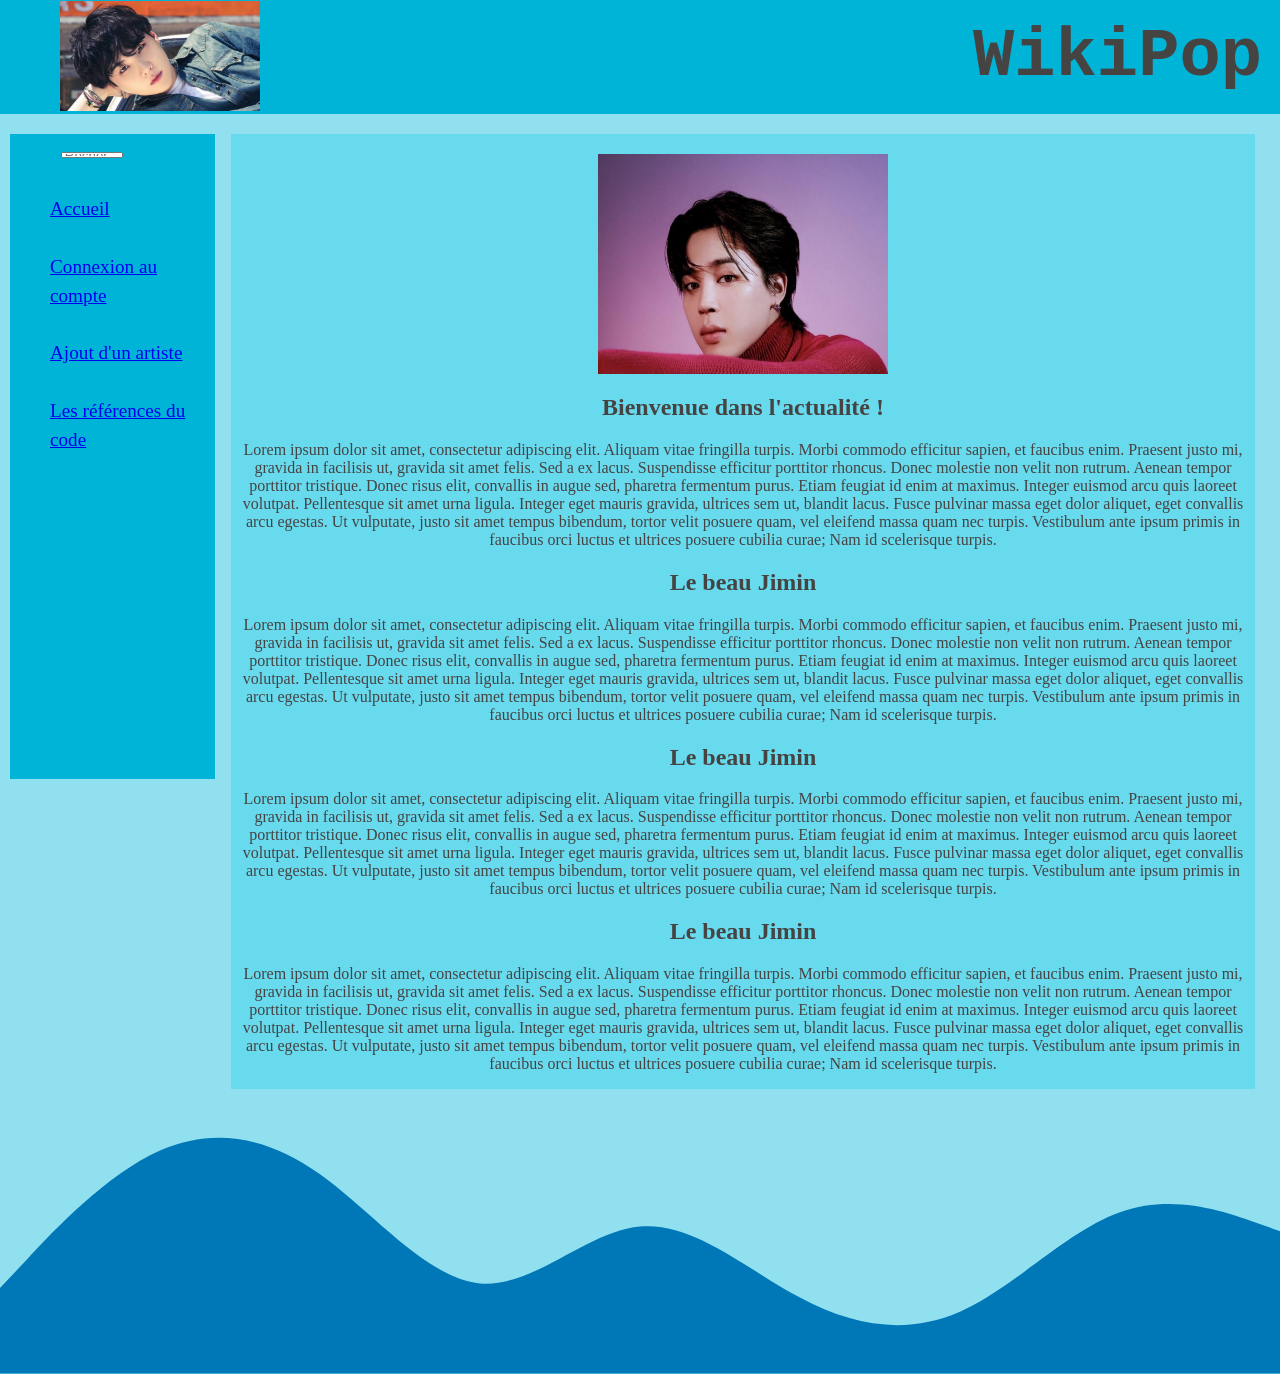
<file: site/index.html>
<html>
    <head>
        <meta charset="utf-8">
        <title>Un Wiki de certains artistes de K-POP</title>
        <link href="kpop.css" rel="stylesheet">
    </head>
    <body>
        <div>
            <h1 id="titre1"> WikiPop </h1>
            <img id="BeauSuga" src="SUGA1-1.jpg">
        </div>

        <div id="ListeExterne">
            <div id="recherche">
                <form method="get" action="rechercheartiste.php">
                    <input type="search" id="recherche" name="recherche" size="40" placeholder="Rechercher l'artiste ou le groupe">
                </form>
            </div>
            <ol style="list-style:none;"> 
                <li><a href="index.html"> Accueil </a><br/><br/></li>
                <li><a href="connection.php"> Connexion au compte </a><br/><br/></li>
                <li><a href="ajouterartiste.php"> Ajout d'un artiste  </a><br/><br/></li>
                <li><a href="reference.html"> Les références du code  </a><br/><br/></li>
            </ol>
        </div>

        <div id="Main">
            <img id="BeauJimin" src="Jimin.jpg">
            <h2> Bienvenue dans l'actualité !</h2>
            <p> 
                Lorem ipsum dolor sit amet, consectetur adipiscing elit. Aliquam vitae fringilla turpis. Morbi commodo efficitur sapien, et faucibus enim. Praesent justo mi, gravida in facilisis ut, gravida sit amet felis. Sed a ex lacus. Suspendisse efficitur porttitor rhoncus. Donec molestie non velit non rutrum. Aenean tempor porttitor tristique. Donec risus elit, convallis in augue sed, pharetra fermentum purus. Etiam feugiat id enim at maximus. Integer euismod arcu quis laoreet volutpat. Pellentesque sit amet urna ligula. Integer eget mauris gravida, ultrices sem ut, blandit lacus. Fusce pulvinar massa eget dolor aliquet, eget convallis arcu egestas. Ut vulputate, justo sit amet tempus bibendum, tortor velit posuere quam, vel eleifend massa quam nec turpis. Vestibulum ante ipsum primis in faucibus orci luctus et ultrices posuere cubilia curae; Nam id scelerisque turpis.
            </p>
            <h2> Le beau Jimin</h2>
            <p> 
                Lorem ipsum dolor sit amet, consectetur adipiscing elit. Aliquam vitae fringilla turpis. Morbi commodo efficitur sapien, et faucibus enim. Praesent justo mi, gravida in facilisis ut, gravida sit amet felis. Sed a ex lacus. Suspendisse efficitur porttitor rhoncus. Donec molestie non velit non rutrum. Aenean tempor porttitor tristique. Donec risus elit, convallis in augue sed, pharetra fermentum purus. Etiam feugiat id enim at maximus. Integer euismod arcu quis laoreet volutpat. Pellentesque sit amet urna ligula. Integer eget mauris gravida, ultrices sem ut, blandit lacus. Fusce pulvinar massa eget dolor aliquet, eget convallis arcu egestas. Ut vulputate, justo sit amet tempus bibendum, tortor velit posuere quam, vel eleifend massa quam nec turpis. Vestibulum ante ipsum primis in faucibus orci luctus et ultrices posuere cubilia curae; Nam id scelerisque turpis.
            </p>
            <h2> Le beau Jimin</h2>
            <p> 
                Lorem ipsum dolor sit amet, consectetur adipiscing elit. Aliquam vitae fringilla turpis. Morbi commodo efficitur sapien, et faucibus enim. Praesent justo mi, gravida in facilisis ut, gravida sit amet felis. Sed a ex lacus. Suspendisse efficitur porttitor rhoncus. Donec molestie non velit non rutrum. Aenean tempor porttitor tristique. Donec risus elit, convallis in augue sed, pharetra fermentum purus. Etiam feugiat id enim at maximus. Integer euismod arcu quis laoreet volutpat. Pellentesque sit amet urna ligula. Integer eget mauris gravida, ultrices sem ut, blandit lacus. Fusce pulvinar massa eget dolor aliquet, eget convallis arcu egestas. Ut vulputate, justo sit amet tempus bibendum, tortor velit posuere quam, vel eleifend massa quam nec turpis. Vestibulum ante ipsum primis in faucibus orci luctus et ultrices posuere cubilia curae; Nam id scelerisque turpis.
            </p>
            <h2> Le beau Jimin</h2>
            <p> 
                Lorem ipsum dolor sit amet, consectetur adipiscing elit. Aliquam vitae fringilla turpis. Morbi commodo efficitur sapien, et faucibus enim. Praesent justo mi, gravida in facilisis ut, gravida sit amet felis. Sed a ex lacus. Suspendisse efficitur porttitor rhoncus. Donec molestie non velit non rutrum. Aenean tempor porttitor tristique. Donec risus elit, convallis in augue sed, pharetra fermentum purus. Etiam feugiat id enim at maximus. Integer euismod arcu quis laoreet volutpat. Pellentesque sit amet urna ligula. Integer eget mauris gravida, ultrices sem ut, blandit lacus. Fusce pulvinar massa eget dolor aliquet, eget convallis arcu egestas. Ut vulputate, justo sit amet tempus bibendum, tortor velit posuere quam, vel eleifend massa quam nec turpis. Vestibulum ante ipsum primis in faucibus orci luctus et ultrices posuere cubilia curae; Nam id scelerisque turpis.
            </p>
        </div>

        <svg xmlns="http://www.w3.org/2000/svg" viewBox="0 0 1440 320">
            <path fill="#0077b6" fill-opacity="1" d="M0,224L30,192C60,160,120,96,180,69.3C240,43,300,53,360,96C420,139,480,213,540,218.7C600,224,660,160,720,154.7C780,149,840,203,900,234.7C960,267,1020,277,1080,250.7C1140,224,1200,160,1260,138.7C1320,117,1380,139,1410,149.3L1440,160L1440,320L1410,320C1380,320,1320,320,1260,320C1200,320,1140,320,1080,320C1020,320,960,320,900,320C840,320,780,320,720,320C660,320,600,320,540,320C480,320,420,320,360,320C300,320,240,320,180,320C120,320,60,320,30,320L0,320Z"></path>
          </svg>
    </body>

</html>
</file>
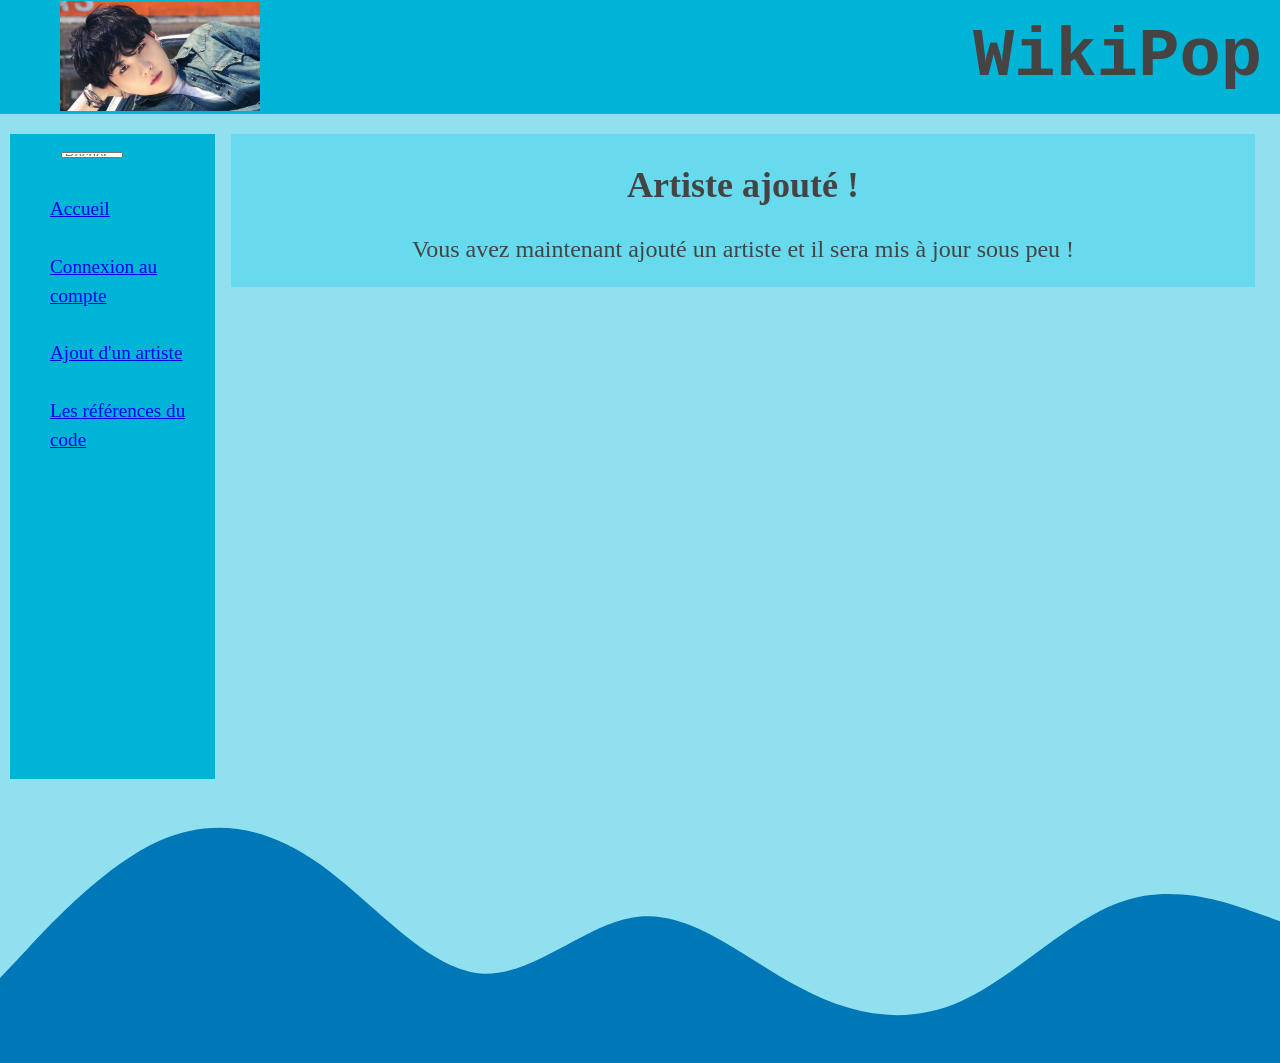
<file: site/ajoutartiste.html>
<html>
    <head>
        <meta charset="utf-8">
        <title>Une page qui confirme l'ajout d'un artiste</title>
        <link href="kpop.css" rel="stylesheet">
    </head>
    <body>
        <div>
            <h1 id="titre1"> WikiPop </h1>
            <img id="BeauSuga" src="SUGA1-1.jpg">
        </div>

        <div id="ListeExterne">
            <div id="recherche">
                <form method="get" action="rechercheartiste.php">
                    <input type="search" id="recherche" name="recherche" size="40" placeholder="Rechercher l'artiste ou le groupe">
                </form>
            </div>
            <ol style="list-style:none;"> 
                <li><a href="index.html"> Accueil </a><br/><br/></li>
                <li><a href="connection.php"> Connexion au compte </a><br/><br/></li>
                <li><a href="ajouterartiste.php"> Ajout d'un artiste  </a><br/><br/></li>
                <li><a href="reference.html"> Les références du code  </a><br/><br/></li>
            </ol>
        </div>

        <div id="MainBienvenue">
            <h2> Artiste ajouté !</h2>
            <p> 
                Vous avez maintenant ajouté un artiste et il sera mis à jour sous peu !
            </p>
            
        </div>

        <svg xmlns="http://www.w3.org/2000/svg" viewBox="0 0 1440 320">
            <path fill="#0077b6" fill-opacity="1" d="M0,224L30,192C60,160,120,96,180,69.3C240,43,300,53,360,96C420,139,480,213,540,218.7C600,224,660,160,720,154.7C780,149,840,203,900,234.7C960,267,1020,277,1080,250.7C1140,224,1200,160,1260,138.7C1320,117,1380,139,1410,149.3L1440,160L1440,320L1410,320C1380,320,1320,320,1260,320C1200,320,1140,320,1080,320C1020,320,960,320,900,320C840,320,780,320,720,320C660,320,600,320,540,320C480,320,420,320,360,320C300,320,240,320,180,320C120,320,60,320,30,320L0,320Z"></path>
          </svg>
    </body>

</html>
</file>
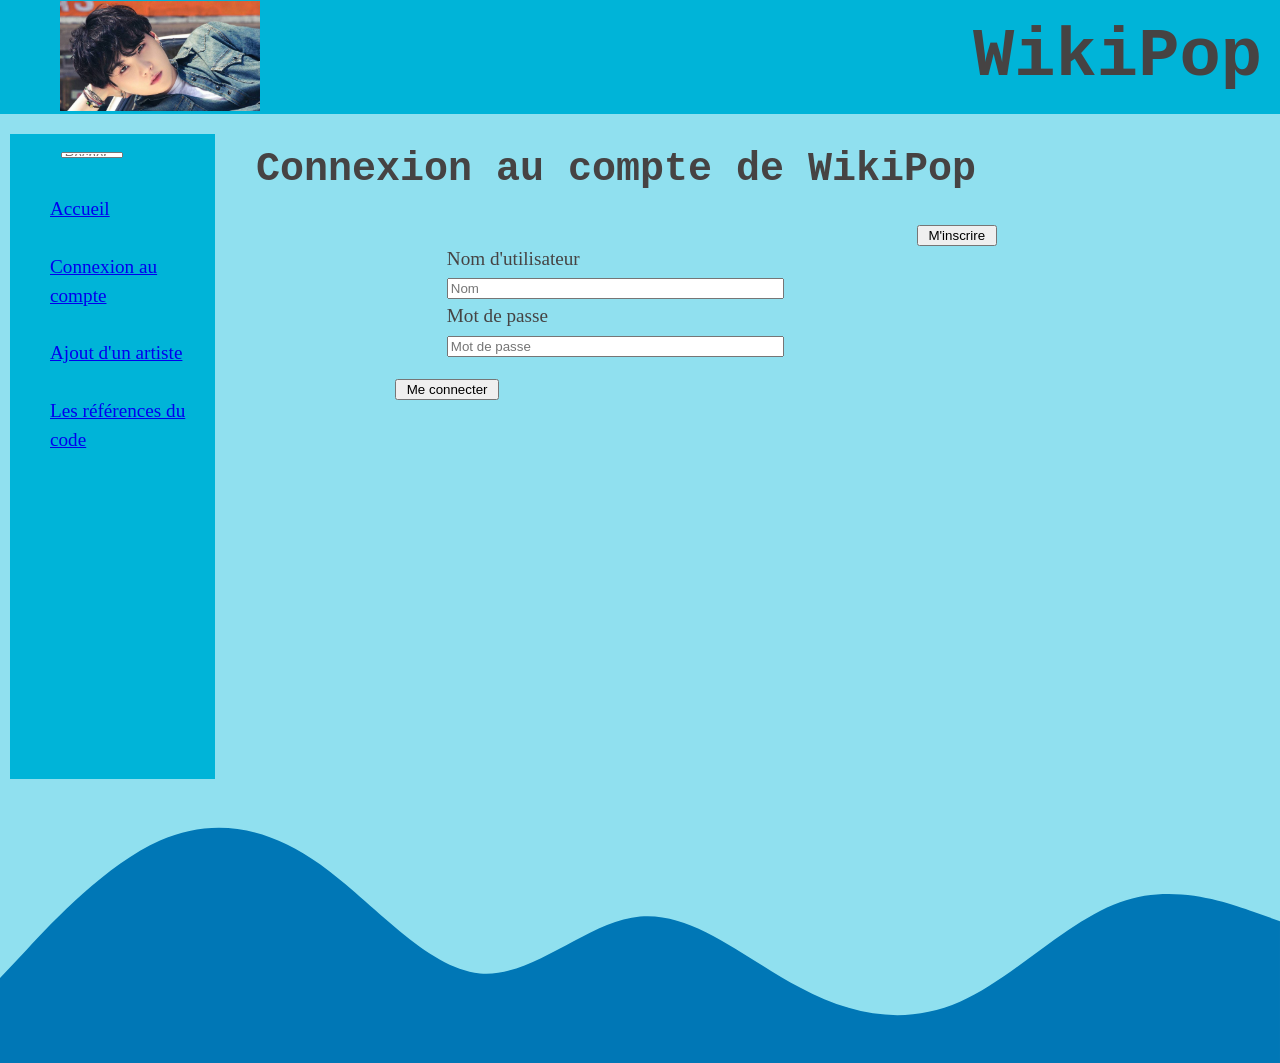
<file: site/connection.html>
<html>
    <head>
        <meta charset="utf-8">
        <title>Une page de connection pour le site</title>
        <link href="kpop.css" rel="stylesheet">
    </head>
    <body>
        <div>
            <h1 id="titre1"> WikiPop </h1>
            <img id="BeauSuga" src="SUGA1-1.jpg">
        </div>

        <div id="ListeExterne">
            <div id="recherche">
                <form method="get" action="rechercheartiste.php">
                    <input type="search" id="recherche" name="recherche" size="40" placeholder="Rechercher l'artiste ou le groupe">
                </form>
            </div>
            <ol style="list-style:none;"> 
                <li><a href="index.html"> Accueil </a><br/><br/></li>
                <li><a href="connection.html"> Connexion au compte </a><br/><br/></li>
                <li><a href="ajouterartiste.php"> Ajout d'un artiste  </a><br/><br/></li>
                <li><a href="reference.html"> Les références du code  </a><br/><br/></li>
            </ol>
        </div>

        <div id="FormConnexion">
            <h2 id="Titre3">Connexion au compte de WikiPop</h2>
            <form method="get" action="connexioneffectue.html">
                <ul>
                    <li><label for="non">Nom d'utilisateur</label><input type="input" id="nom" name="nom" size="40" placeholder="Nom"></li>
                    <li><label for="mdp">Mot de passe</label><input type="password" id="mdp" name="mdp" size="40" placeholder="Mot de passe"></li>
                </ul>
                <input class="boutonConnecter" type="submit" formaction="connexioneffectue.html" value=" Me connecter ">
           
                <input class="boutonInscrire" type="submit" formaction="inscription.html" value=" M'inscrire ">
            </form>
        </div>

        <svg xmlns="http://www.w3.org/2000/svg" viewBox="0 0 1440 320">
            <path fill="#0077b6" fill-opacity="1" d="M0,224L30,192C60,160,120,96,180,69.3C240,43,300,53,360,96C420,139,480,213,540,218.7C600,224,660,160,720,154.7C780,149,840,203,900,234.7C960,267,1020,277,1080,250.7C1140,224,1200,160,1260,138.7C1320,117,1380,139,1410,149.3L1440,160L1440,320L1410,320C1380,320,1320,320,1260,320C1200,320,1140,320,1080,320C1020,320,960,320,900,320C840,320,780,320,720,320C660,320,600,320,540,320C480,320,420,320,360,320C300,320,240,320,180,320C120,320,60,320,30,320L0,320Z"></path>
          </svg>
    </body>

</html>
</file>
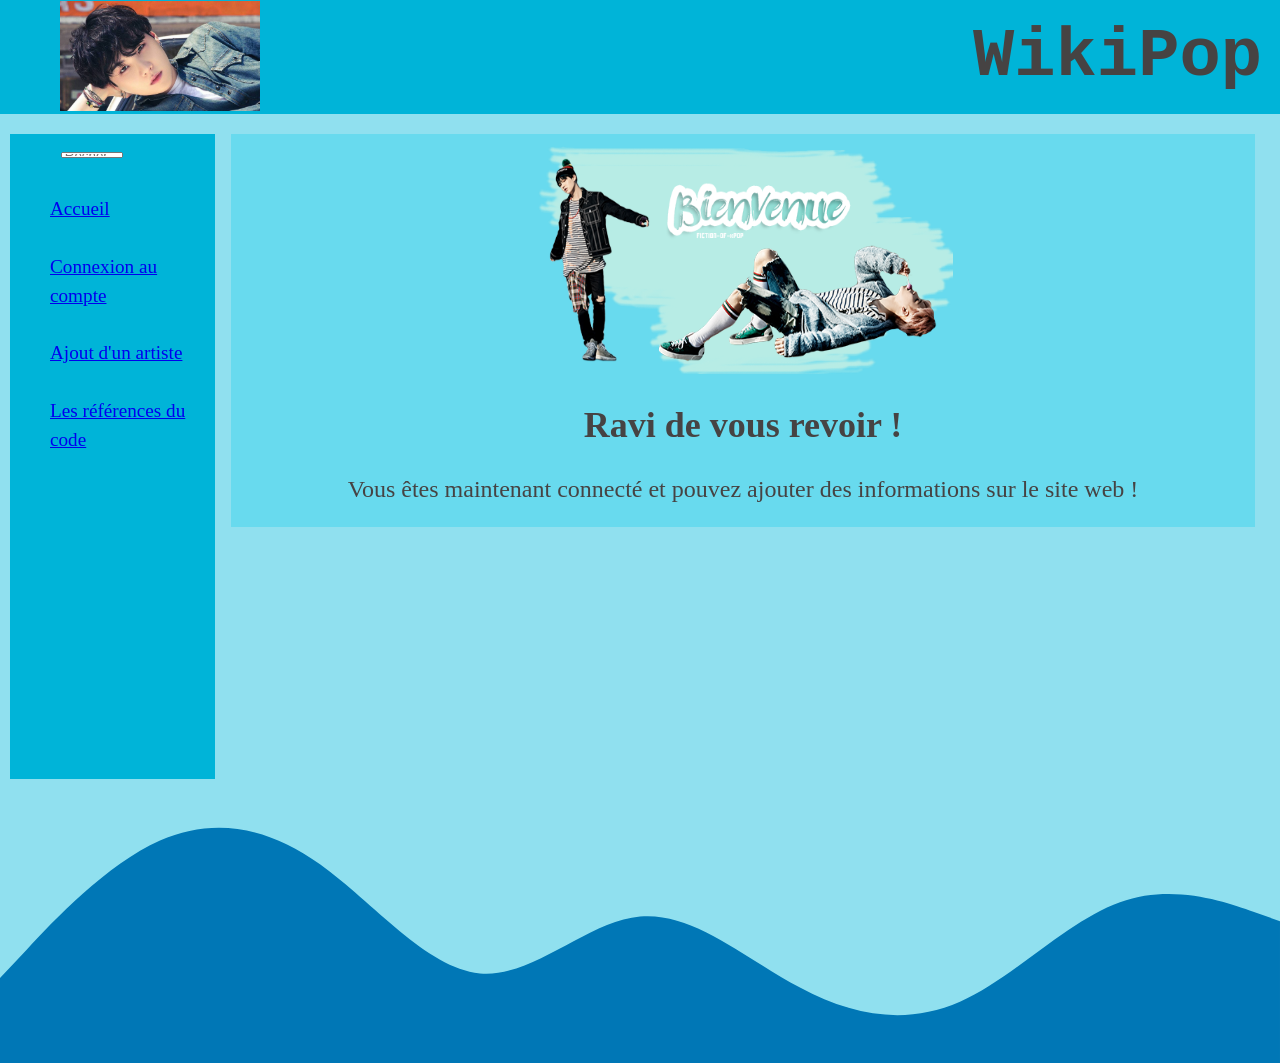
<file: site/connexioneffectue.html>
<html>
    <head>
        <meta charset="utf-8">
        <title>Une page qui confirme la connexion sur le site</title>
        <link href="kpop.css" rel="stylesheet">
    </head>
    <body>
        <div>
            <h1 id="titre1"> WikiPop </h1>
            <img id="BeauSuga" src="SUGA1-1.jpg">
        </div>

        <div id="ListeExterne">
            <div id="recherche">
                <form method="get" action="rechercheartiste.php">
                    <input type="search" id="recherche" name="recherche" size="40" placeholder="Rechercher l'artiste ou le groupe">
                </form>
            </div>
            <ol style="list-style:none;"> 
                <li><a href="index.html"> Accueil </a><br/><br/></li>
                <li><a href="connection.php"> Connexion au compte </a><br/><br/></li>
                <li><a href="ajouterartiste.php"> Ajout d'un artiste  </a><br/><br/></li>
                <li><a href="reference.html"> Les références du code  </a><br/><br/></li>
            </ol>
        </div>

        <div id="MainBienvenue">
            <img id="Bienvenue" src="Bienvenue.png">
            <h2> Ravi de vous revoir !</h2>
            <p> 
                Vous êtes maintenant connecté et pouvez ajouter des informations sur le site web !
            </p>
            
        </div>

        <svg xmlns="http://www.w3.org/2000/svg" viewBox="0 0 1440 320">
            <path fill="#0077b6" fill-opacity="1" d="M0,224L30,192C60,160,120,96,180,69.3C240,43,300,53,360,96C420,139,480,213,540,218.7C600,224,660,160,720,154.7C780,149,840,203,900,234.7C960,267,1020,277,1080,250.7C1140,224,1200,160,1260,138.7C1320,117,1380,139,1410,149.3L1440,160L1440,320L1410,320C1380,320,1320,320,1260,320C1200,320,1140,320,1080,320C1020,320,960,320,900,320C840,320,780,320,720,320C660,320,600,320,540,320C480,320,420,320,360,320C300,320,240,320,180,320C120,320,60,320,30,320L0,320Z"></path>
          </svg>
    </body>

</html>
</file>
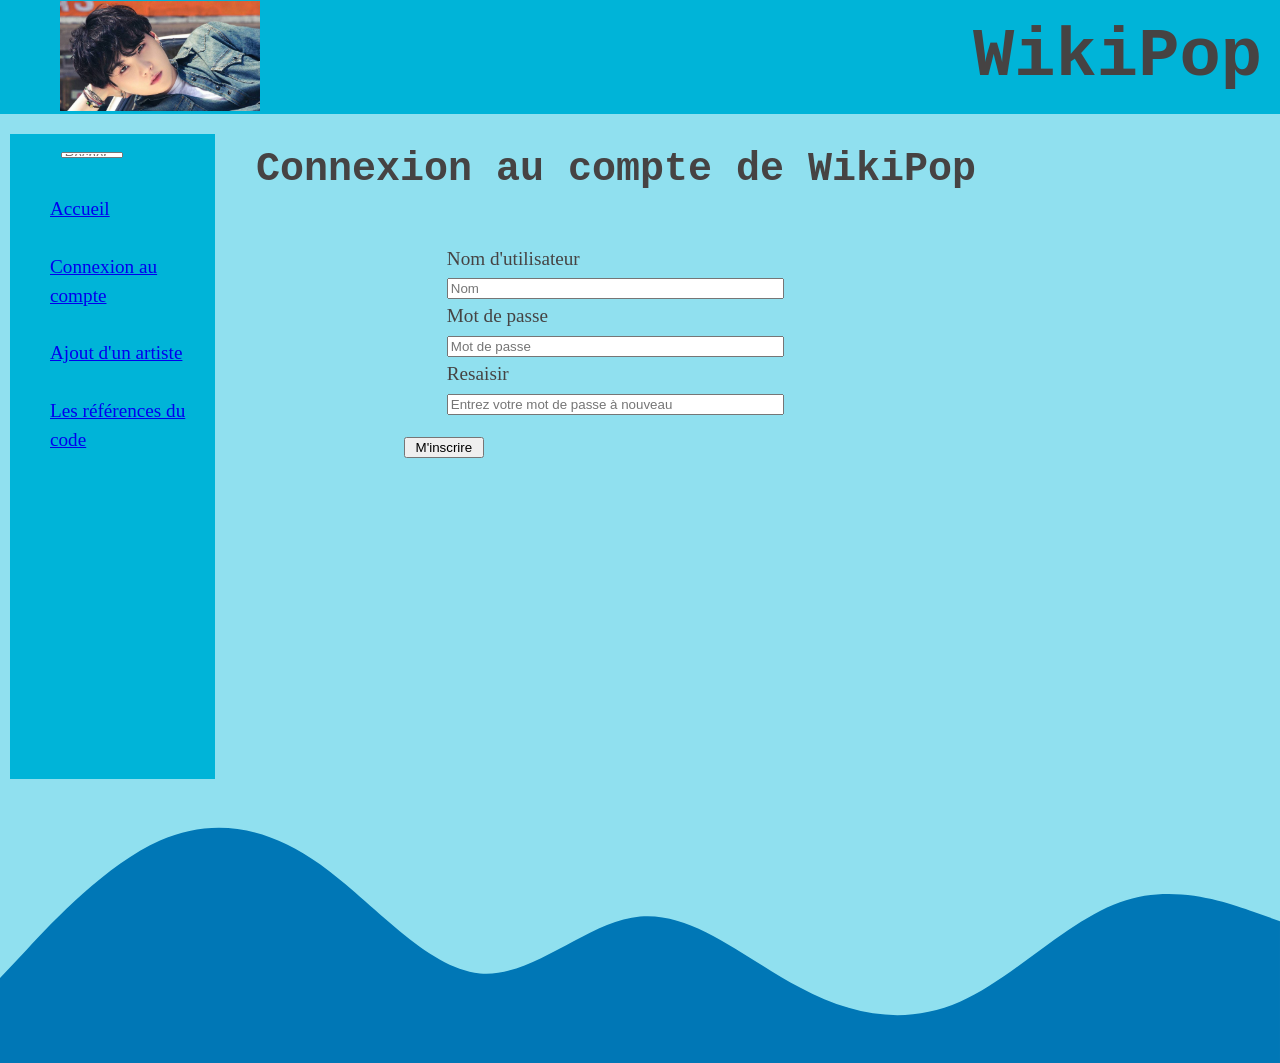
<file: site/inscription.html>
<html>
    <head>
        <meta charset="utf-8">
        <title>Une page d'inscription pour le site</title>
        <link href="kpop.css" rel="stylesheet">
    </head>
    <body>
        <div>
            <h1 id="titre1"> WikiPop </h1>
            <img id="BeauSuga" src="SUGA1-1.jpg">
        </div>

        <div id="ListeExterne">
            <div id="recherche">
                <form method="get" action="rechercheartiste.php">
                    <input type="search" id="recherche" name="recherche" size="40" placeholder="Rechercher l'artiste ou le groupe">
                </form>
            </div>
            <ol style="list-style:none;"> 
                <li><a href="index.html"> Accueil </a><br/><br/></li>
                <li><a href="connection.php"> Connexion au compte </a><br/><br/></li>
                <li><a href="ajouterartiste.php"> Ajout d'un artiste  </a><br/><br/></li>
                <li><a href="reference.html"> Les références du code  </a><br/><br/></li>
            </ol>
        </div>

        <div id="FormConnexion">
            <h2 id="Titre3">Connexion au compte de WikiPop</h2>
            <form method="get" action="connexioneffectue.html">
                <ul>
                    <li><label for="non">Nom d'utilisateur</label><input type="input" id="nom" name="nom" size="40" placeholder="Nom"></li>
                    <li><label for="mdp">Mot de passe</label><input type="password" id="mdp" name="mdp" size="40" placeholder="Mot de passe"></li>
                    <li><label for="mdp2">Resaisir</label><input type="password" id="mdp2" name="mdp2" size="40" placeholder="Entrez votre mot de passe à nouveau"></li>
                </ul>
                <input class="boutonCréation" type="submit" formaction="inscriptioneffectue.html" value=" M'inscrire ">
            </form>
        </div>

        <svg xmlns="http://www.w3.org/2000/svg" viewBox="0 0 1440 320">
            <path fill="#0077b6" fill-opacity="1" d="M0,224L30,192C60,160,120,96,180,69.3C240,43,300,53,360,96C420,139,480,213,540,218.7C600,224,660,160,720,154.7C780,149,840,203,900,234.7C960,267,1020,277,1080,250.7C1140,224,1200,160,1260,138.7C1320,117,1380,139,1410,149.3L1440,160L1440,320L1410,320C1380,320,1320,320,1260,320C1200,320,1140,320,1080,320C1020,320,960,320,900,320C840,320,780,320,720,320C660,320,600,320,540,320C480,320,420,320,360,320C300,320,240,320,180,320C120,320,60,320,30,320L0,320Z"></path>
          </svg>
    </body>

</html>
</file>
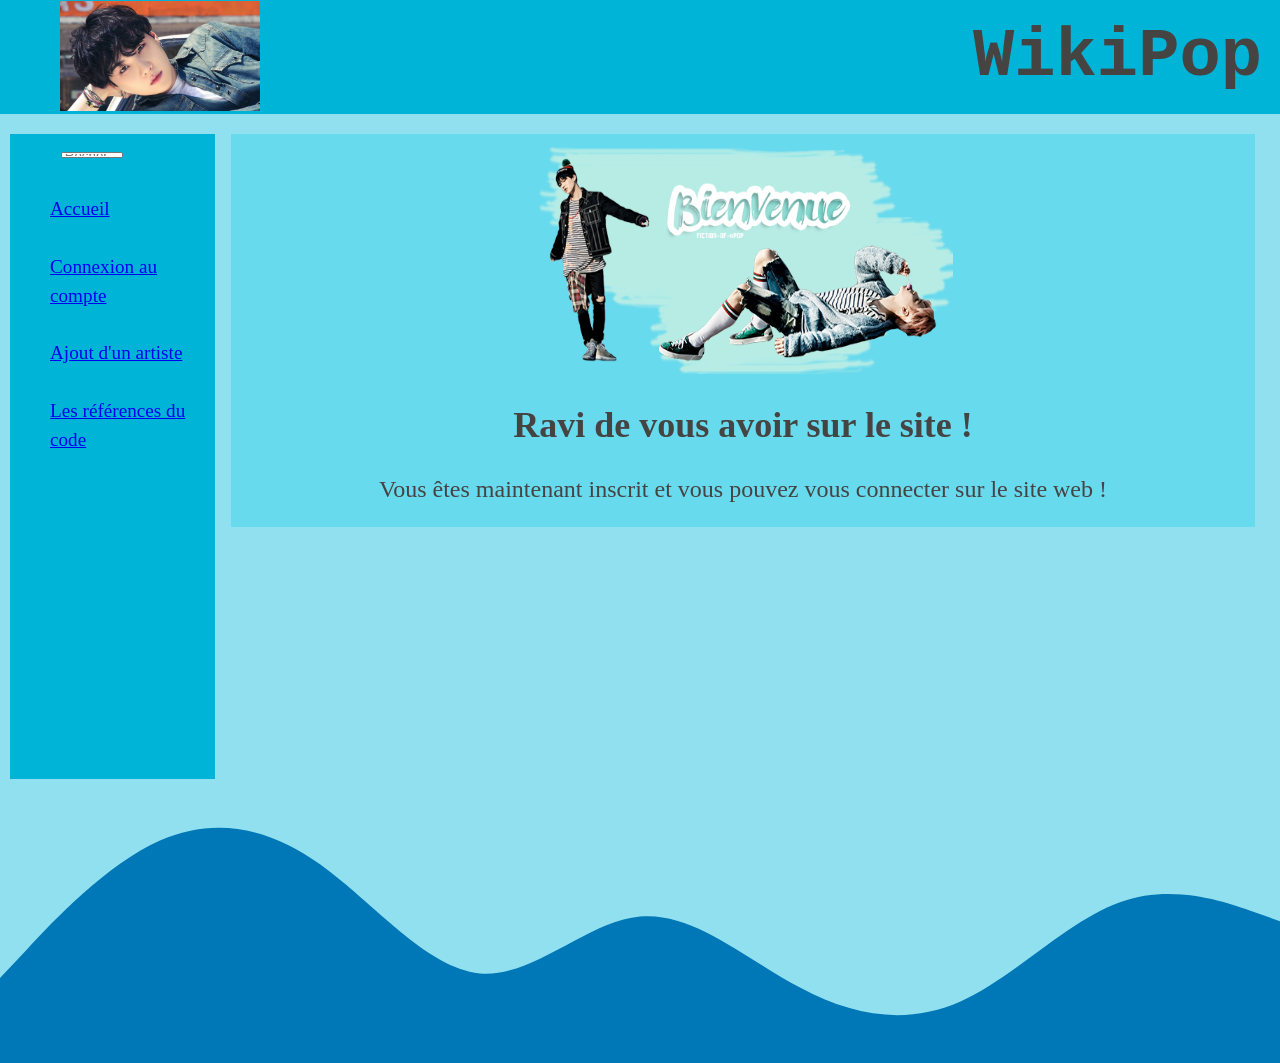
<file: site/inscriptioneffectue.html>
<html>
    <head>
        <meta charset="utf-8">
        <title>Un page qui confirme l'inscription sur le site</title>
        <link href="kpop.css" rel="stylesheet">
    </head>
    <body>
        <div>
            <h1 id="titre1"> WikiPop </h1>
            <img id="BeauSuga" src="SUGA1-1.jpg">
        </div>

        <div id="ListeExterne">
            <div id="recherche">
                <form method="get" action="rechercheartiste.php">
                    <input type="search" id="recherche" name="recherche" size="40" placeholder="Rechercher l'artiste ou le groupe">
                </form>
            </div>
            <ol style="list-style:none;"> 
                <li><a href="index.html"> Accueil </a><br/><br/></li>
                <li><a href="connection.php"> Connexion au compte </a><br/><br/></li>
                <li><a href="ajouterartiste.php"> Ajout d'un artiste  </a><br/><br/></li>
                <li><a href="reference.html"> Les références du code  </a><br/><br/></li>
            </ol>
        </div>

        <div id="MainBienvenue">
            <img id="Bienvenue" src="Bienvenue.png">
            <h2> Ravi de vous avoir sur le site !</h2>
            <p> 
                Vous êtes maintenant inscrit et vous pouvez vous connecter sur le site web !
            </p>
            
        </div>

        <svg xmlns="http://www.w3.org/2000/svg" viewBox="0 0 1440 320">
            <path fill="#0077b6" fill-opacity="1" d="M0,224L30,192C60,160,120,96,180,69.3C240,43,300,53,360,96C420,139,480,213,540,218.7C600,224,660,160,720,154.7C780,149,840,203,900,234.7C960,267,1020,277,1080,250.7C1140,224,1200,160,1260,138.7C1320,117,1380,139,1410,149.3L1440,160L1440,320L1410,320C1380,320,1320,320,1260,320C1200,320,1140,320,1080,320C1020,320,960,320,900,320C840,320,780,320,720,320C660,320,600,320,540,320C480,320,420,320,360,320C300,320,240,320,180,320C120,320,60,320,30,320L0,320Z"></path>
          </svg>
    </body>

</html>
</file>
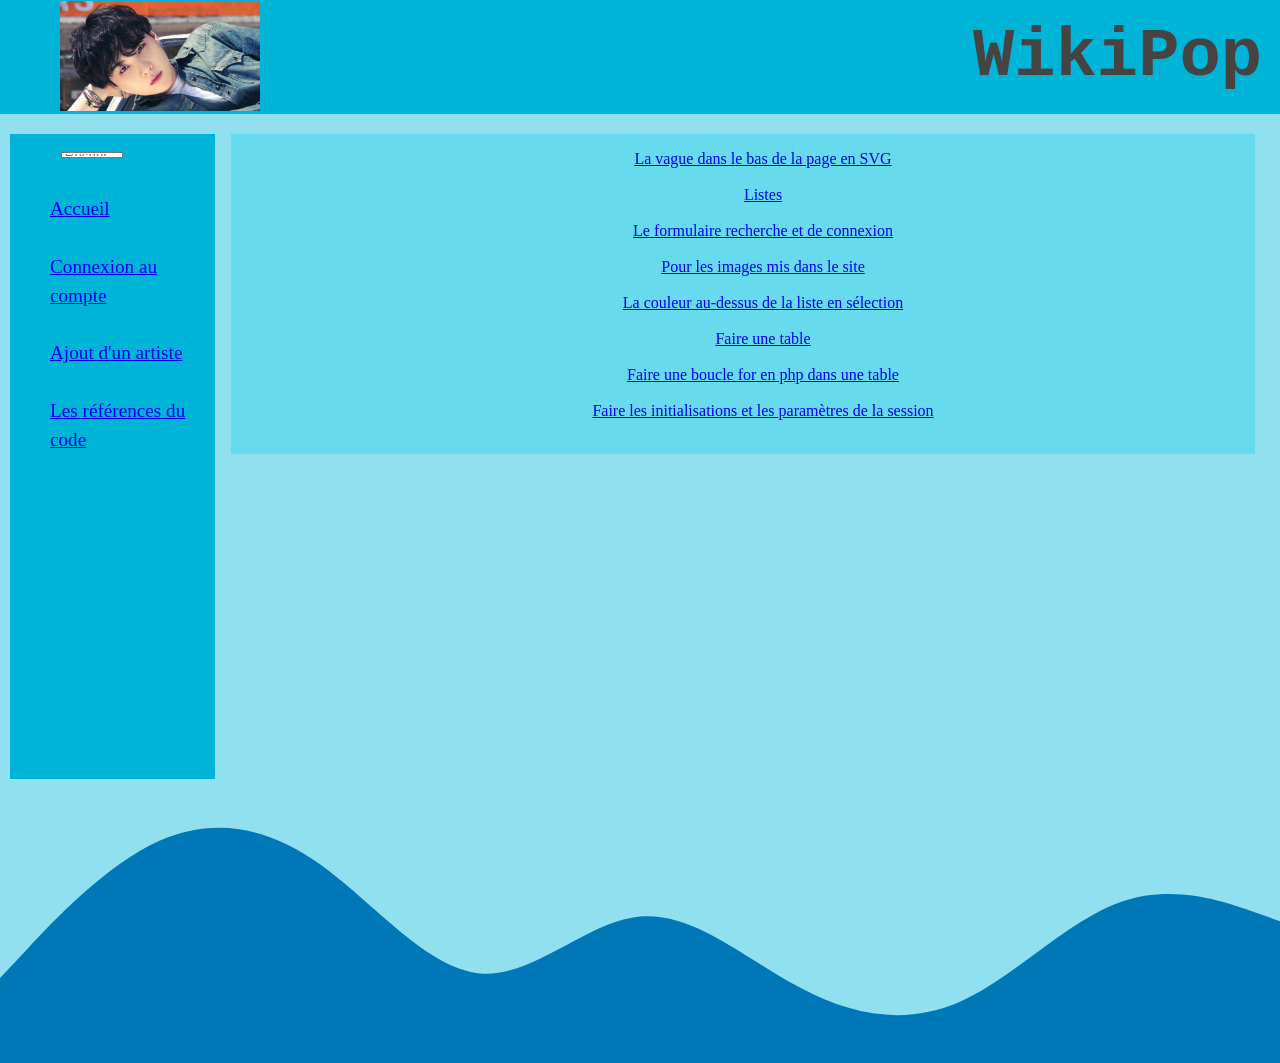
<file: site/reference.html>
<html>
    <head>
        <meta charset="utf-8">
        <title>Une page avec les références</title>
        <link href="kpop.css" rel="stylesheet">
    </head>
    <body>
        <div>
            <h1 id="titre1"> WikiPop </h1>
            <img id="BeauSuga" src="SUGA1-1.jpg">
        </div>

        <div id="ListeExterne">
            <div id="recherche">
                <form method="get" action="rechercheartiste.php">
                    <input type="search" id="recherche" name="recherche" size="40" placeholder="Rechercher l'artiste ou le groupe">
                </form>
            </div>
            <ol style="list-style:none;"> 
                <li><a href="index.html"> Accueil </a><br/><br/></li>
                <li><a href="connection.php"> Connexion au compte </a><br/><br/></li>
                <li><a href="ajouterartiste.php"> Ajout d'un artiste  </a><br/><br/></li>
                <li><a href="reference.html"> Les références du code  </a><br/><br/></li>
            </ol>
        </div>

        <div id="Main">
            <ol style="list-style:none;"> 
                <li><a href="https://getwaves.io/"> La vague dans le bas de la page en SVG </a><br/><br/></li>
                <li><a href="https://www.w3schools.com/html/html_lists.asp"> Listes </a><br/><br/></li>
                <li><a href="https://www.w3schools.com/html/html_forms.asp"> Le formulaire recherche et de connexion  </a><br/><br/></li>
                <li><a href="https://www.w3schools.com/tags/tag_img.asp"> Pour les images mis dans le site  </a><br/><br/></li>
                <li><a href="https://www.w3schools.com/cssref/sel_hover.asp"> La couleur au-dessus de la liste en sélection  </a><br/><br/></li>
                <li><a href="https://www.w3schools.com/html/html_tables.asp"> Faire une table </a><br/><br/></li>
                <li><a href="https://www.php.net/manual/fr/control-structures.for.php"> Faire une boucle for en php dans une table </a><br/><br/></li>
                <li><a href="https://www.php.net/manual/fr/session.security.ini.php"> Faire les initialisations et les paramètres de la session </a><br/><br/></li>
            </ol>
        </div>

        <svg xmlns="http://www.w3.org/2000/svg" viewBox="0 0 1440 320">
            <path fill="#0077b6" fill-opacity="1" d="M0,224L30,192C60,160,120,96,180,69.3C240,43,300,53,360,96C420,139,480,213,540,218.7C600,224,660,160,720,154.7C780,149,840,203,900,234.7C960,267,1020,277,1080,250.7C1140,224,1200,160,1260,138.7C1320,117,1380,139,1410,149.3L1440,160L1440,320L1410,320C1380,320,1320,320,1260,320C1200,320,1140,320,1080,320C1020,320,960,320,900,320C840,320,780,320,720,320C660,320,600,320,540,320C480,320,420,320,360,320C300,320,240,320,180,320C120,320,60,320,30,320L0,320Z"></path>
          </svg>
    </body>

</html>
</file>
<file: site/kpop.css>
body{
    background-color: #90e0ef;
    width: 100%;
    color: rgb(70, 67, 67);
    margin: 0px;
}

#titre1{
    font-family: 'Courier New', Courier, monospace;
    font-size: 430%;
    padding-right: 50px;
    background-color: #00b4d8;
    text-align:right;
    padding: 18px;
    margin-bottom: auto;
}

#dashboard{
    font-family: 'Courier New', Courier, monospace;
    font-size: 430%;
    padding-right: 50px;
    background-color: #00b4d8;
    text-align:right;
    padding: 18px;
    margin-bottom: auto;
}

#ListeExterne{
    font-family:'Franklin Gothic Medium', 'Arial Narrow';
    margin-left: 10px;
    margin-top: 20px;
    width: 16%;
    height: 70%;
    background-color: #00b4d8;
    padding-top: 15px;
    line-height: 150%;
    font-size: 120%;
    float : left;
}

#ListeExterne li:hover{
    background-color: rgb(41, 121, 153);
    width: 80%;
}

#BeauSuga{
    width: 200;
    height: 110;
    margin-top: -113px;
    margin-left: 60px;
}

#Main{
    background-color: #68daee;
    width: 80%;
    margin-right: 25px;
    margin-top: 20px;
    text-align: center;
    float: right;
}

#MainBienvenue{
    background-color: #68daee;
    font-size: 150%;
    width: 80%;
    margin-right: 25px;
    margin-top: 20px;
    text-align: center;
    float: right;
}

#MainAjout{
    font-family:'Franklin Gothic Medium', 'Arial Narrow';
    background-color: #68daee;
    width:78%;
    margin-right: 2.5%;
    margin-top: 20px;
    text-align: center;
    float: right;
}

#BeauJimin{
    width: 290;
    height: 220;
    margin-top: 20px;
}

#Bienvenue{
    width: 420;
    height: 240;
}

#Table1{
    font-family:'Franklin Gothic Medium', 'Arial Narrow';
    margin-left: 2%;
    margin-top: 3%;
    text-align: center;
    float: left;
}

#TitreRecherche{
    font-family:'Franklin Gothic Medium', 'Arial Narrow';
    font-size: 140%;
    margin-left: -8%;
    display: inline-block;
}


/* Mise en forme du form */
#Titre3{
    font-size: 250%;
    font-family: 'Courier New', Courier, monospace;
    margin-left: 20%;
}

label {
    width: 150px;
    line-height: 150%;
    font-size: 100%;
    margin-right: 50%;
}
form ul {
    list-style: none;
    margin-left: 15%;
    line-height: 150%;
    font-size: 120%;
    float: left;
}

.boutonConnecter{
    margin-right: 61%;
    float: right;
}

.boutonCréation{
    margin-right: 62.2%;
    float: right;
}

.boutonArtiste{
    margin-left: -30%;
    margin-top: 100px;
    padding: 20px;
    float: none;
}

#Recherche{
    margin-left: 16%;
    margin-top: 1%;
    width: 55%;
    height: 4%;
}

#listeArtiste{
    background-color: #53c0d6;
    font-family:'Franklin Gothic Medium', 'Arial Narrow';
    font-size: 120%;
    width: 55%;
    height: auto;
    padding: 5px 0;
    margin-right: 12.5%;
    float: right;
    text-align: center;
}

#inscriptionBouton{
    margin-right: 63%;
    margin-top: 0.5%;
    float: right;
}

#messageErreur{
    background-color: #53c0d6;
    font-family:'Franklin Gothic Medium', 'Arial Narrow';
    font-size: 106%;
}
</file>
